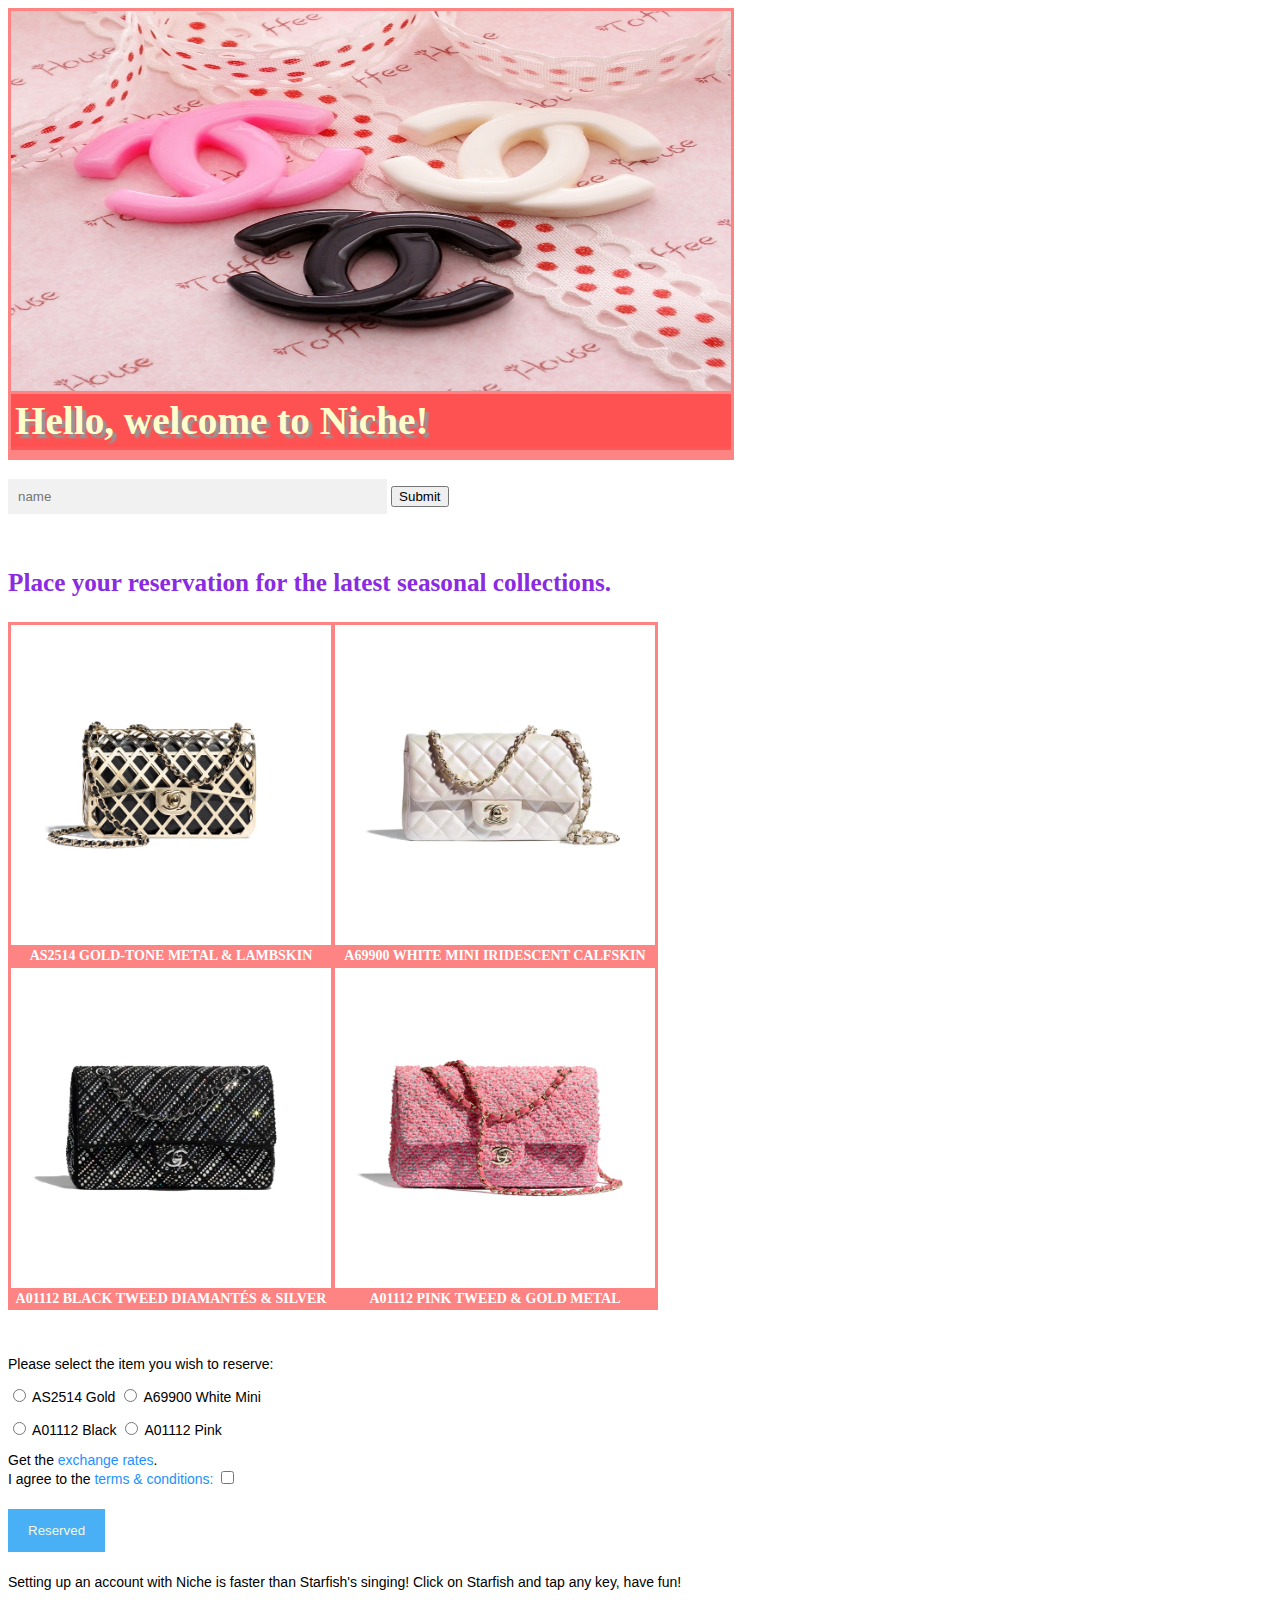
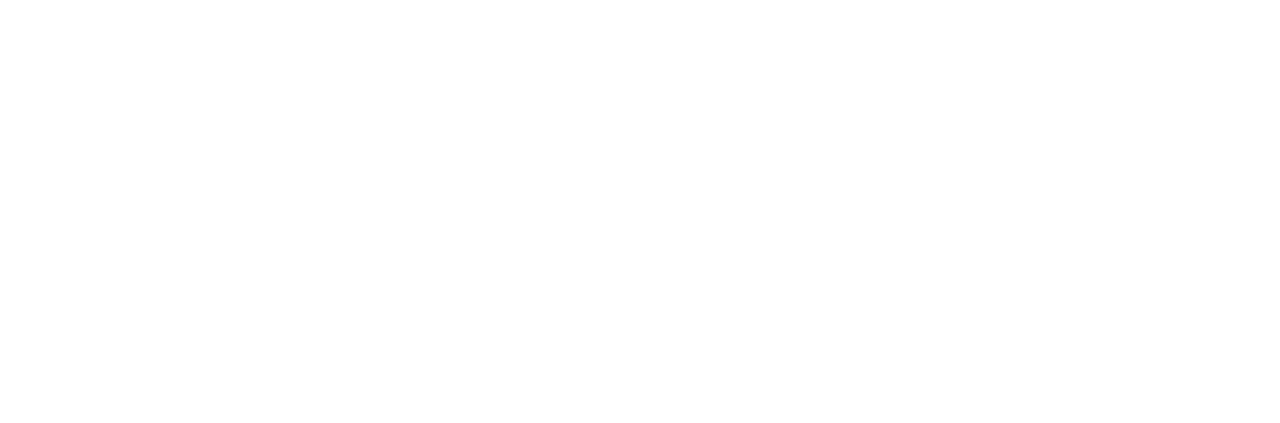
<file: index.html>
<!DOCTYPE html>
<html>

<head>
	<link href="styles.css" rel="stylesheet" />
	<title>index</title>
	<script>
		function greet()
      { 
        alert('hello, '+ document.getElementById('name').value + '!');
      }
	</script>
</head>

<body>
	<table>
		<tr>
			<td><img src="chanel cute.jpg" width="720" height="380"/><h1>Hello, welcome to Niche!</h1></td>
      </tr>
    </table>
    <br>
    <form onsubmit="greet(); return false;">
      <input id="name"placeholder="name" type="name"/>
      <input type="submit"/>
    </form>
    </br>
      <h3>Place your reservation for the latest seasonal collections.</h3>
    
    <table>
      <tr>
        <td><img src="chanel AS2514.jpg" width="320" height="320"/><br><strong><center>AS2514 Gold-Tone Metal & Lambskin</center><strong></td>
        <td><img src="chanel A69900.jpg" width="320" height="320"/><br><strong><center>A69900 White Mini Iridescent Calfskin</center><strong></td>
      </tr>
      <tr>
        <td><img src="chanel A01112.jpg" width="320" height="320"/><br><strong><center>A01112 Black Tweed Diamantés & Silver</center><strong></td>
        <td><img src="chanel APink.jpg" width="320" height="320"/><br><strong><center>A01112 Pink Tweed & Gold Metal</center><strong></td>
      </tr>
    </table>
    </br>
   

     <br>
     <p>Please select the item you wish to reserve:</p>
     <input type="radio" name="reservation" value="Gold"> AS2514 Gold
     <input type="radio" name="reservation" value="White"> A69900 White Mini
     <p>
     <input type="radio" name="reservation" value="A01112"> A01112 Black
     <input type="radio" name="reservation" value="Pink"> A01112 Pink
     <p>
	    Get the <a href="https://CS50xCoursewebsite.yihching8.repl.co/rates.html" style="color:dodgerblue">exchange rates</a>.
    <br>  
     I agree to the <a href="https://CS50xCourseWebsite.yihching8.repl.co/terms.html" style="color:dodgerblue">terms & conditions:</a> <input name="agreement" type="checkbox"/>
     </p>
   </form>
  </body>
 

  <button onclick="document.getElementById('id01').style.display='block'" style="width:auto;">Reserved</button>

  <div id="id01" class="modal">
    <span onclick="document.getElementById('id01').style.display='none'" class="close" title="Close Modal">&times;</span>
    <form class="modal-content" action="/action_page.php">
      <div class="container">
        <h1>Sign Up</h1>
        <p>Please fill in this form to create an account.</p>
        <hr>
        <label for="email"><b>Email</b></label>
        <input type="text" placeholder="Please enter your email" name="email" required>

        <label for="psw"><b>Password</b></label>
        <input type="password" placeholder="Please enter your password for new sign up or member sign in" name="psw" required>

        <label for="psw-repeat"><b>Repeat Password</b></label>
        <input type="password" placeholder="Please re-enter your password for new sign up only">
      
        <label>
         <input type="checkbox" checked="checked" name="remember" style="margin-bottom:15px"> Remember me
        </label>

        <p>By creating an account you agree to our <a href="https://CS50xCourseWebsite.yihching8.repl.co/terms.html" style="color:dodgerblue">Terms & Privacy</a>.</p>

        <div class="clearfix">
          <button type="submit" class="signupbtn">New Sign Up</button>
          <button type="submit" class="signinbtn">Member Sign In</button>
          <button type="button" onclick="document.getElementById('id01').style.display='none'" class="cancelbtn">Cancel</button>
        </div>
      </div>
    </form>
</div>

<script>
// Get the modal
var modal = document.getElementById('id02');

// When the user clicks anywhere outside of the modal, close it
window.onclick = function(event) {
  if (event.target == modal) {
    modal.style.display = "none";
  }
}
</script>
</body>
<p>
Setting up an account with Niche is faster than Starfish's singing!  Click on Starfish and tap any key, have fun!
</p>
  <iframe src="https://scratch.mit.edu/projects/520093850/embed" allowtransparency="true" width="485" height="402" frameborder="0" scrolling="no" allowfullscreen=""></iframe>
</p>

</html>



<html>
  <!-- This is an HTML comment; build your site between these HTML tags -->
</html>
</file>
<file: styles.css>
/* This is a CSS comment. Put your CSS styling below this line */
body {
    font-family: Arial, Helvetica, sans-serif;
    font-size: 14px;
}
h1 {
    color: #ffc;
    background-color:rgba(253, 46, 46, 0.589);
    font-size: 2.8em;
    margin: 0;
    margin-bottom: 7px;
    padding: 4px;
    font-family: Bradley Hand ITC;
    text-align: left;
    border-bottom-style: solid;
    border-bottom-width: 0.1em;
    border-bottom-color: rgb(253, 87, 87);
    text-shadow: 4px 4px 2px rgba(150, 150, 150, 1);
}


h2 {
    font-size: 1.8em;
}

h3 {
    font-size: 1.8em;
    font-family: Bradley Hand ITC;
    color: blueviolet;
}
a {
    text-decoration: none;
}

strong {
    font-family: Bradley Hand ITC;
    font-size: 14px;
    text-transform: uppercase;
    color: white;
}
table {
    background-color: rgba(253, 46, 46, 0.589);
}
body {font-family: Arial, Helvetica, sans-serif;}
* {box-sizing: border-box;}

/* name input fields */
input[type=name] {
  width: 30%;
  padding: 10px;
  margin: 3px 0 14px 0;
  display: inline-block;
  border: none;
  background: #f1f1f1;
}

/* Full-width input fields */
input[type=text], input[type=password] {
  width: 100%;
  padding: 15px;
  margin: 5px 0 22px 0;
  display: inline-block;
  border: none;
  background: #f1f1f1;
}

/* Add a background color when the inputs get focus */
input[type=text]:focus, input[type=password]:focus {
  background-color: #ddd;
  outline: none;
}

/* Set a style for all buttons */
button {
  background-color: #36a8f4;
  color: beige;
  padding: 14px 20px;
  margin: 8px 0;
  border: none;
  cursor: pointer;
  width: 100%;
  opacity: 0.9;
}

button:hover {
  opacity:1;
}
/* Extra styles for the signin button */
.signinbtn {
  padding: 14px 20px;
  background-color: #1086d4;
  color: white;
}

/* Extra styles for the cancel button */
.cancelbtn {
  padding: 14px 20px;
  background-color: rgba(240, 78, 66, 0.87);
}

/* Float cancel and signup buttons and add an equal width */
.cancelbtn, .signupbtn {
  float: left;
  width: 100%;
}

/* Add padding to container elements */
.container {
  padding: 16px;
}

/* The Modal (background) */
.modal {
  display: none; /* Hidden by default */
  position: fixed; /* Stay in place */
  z-index: 1; /* Sit on top */
  left: 0;
  top: 0;
  width: 100%; /* Full width */
  height: 100%; /* Full height */
  overflow: auto; /* Enable scroll if needed */
  background-color: #474e5d;
  padding-top: 50px;
}

/* Modal Content/Box */
.modal-content {
  background-color: #fefefe;
  margin: 5% auto 15% auto; /* 5% from the top, 15% from the bottom and centered */
  border: 1px solid #888;
  width: 50%; /* Could be more or less, depending on screen size */
}

/* Style the horizontal ruler */
hr {
  border: 1px solid #f1f1f1;
  margin-bottom: 25px;
}
 
/* The Close Button (x) */
.close {
  position: absolute;
  right: 35px;
  top: 15px;
  font-size: 40px;
  font-weight: bold;
  color: #f1f1f1;
}

.close:hover,
.close:focus {
  color: #f44336;
  cursor: pointer;
}

/* Clear floats */
.clearfix::after {
  content: "";
  clear: both;
  display: table;
}

/* Change styles for cancel button and signup button on extra small screens */
@media screen and (max-width: 300px) {
  .cancelbtn, .signupbtn {
     width: 50%;
  }
}
</file>
